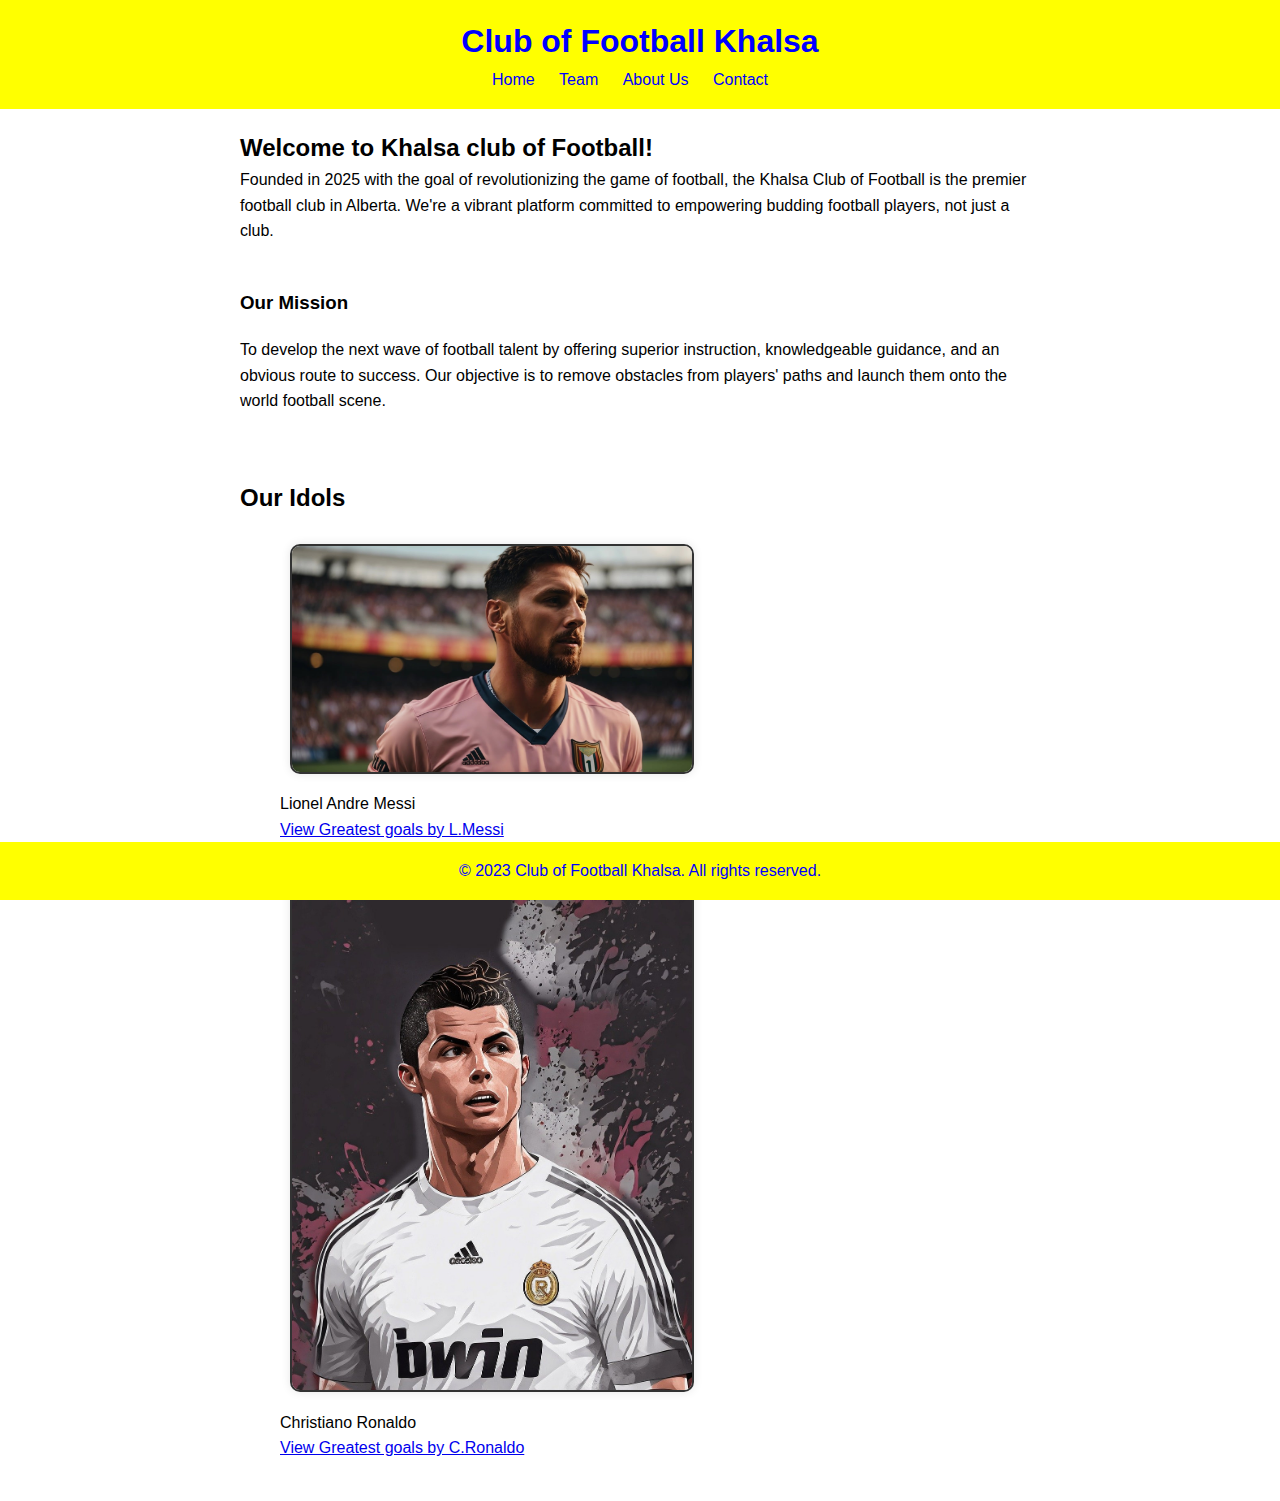
<file: index.html>
<!DOCTYPE html>
<html lang="en">

<head>
    <meta charset="UTF-8">
    <meta name="viewport" content="width=device-width, initial-scale=1.0">
    <link rel="stylesheet" href="CSSfile.css">
    <title>Football Club</title>
</head>

<body>
     <header class="header">
        <div class="header-content">
            <h1>Club of Football Khalsa</h1>
            <nav>
                <ul>
                    <li><a href="FOOTBALLc.html">Home</a></li>
                    <li><a href="Team.html">Team</a></li>
                    <li><a href="About.html">About Us</a></li>
                    <li><a href="Contact.html">Contact</a></li>
                </ul>
            </nav>
        </div>
    </header>

    <main>
        <section id="home">
            <h2>Welcome to Khalsa club of Football!</h2>
            <p>Founded in 2025 with the goal of revolutionizing the game of football, the Khalsa Club of Football is the premier football club in Alberta. We're a vibrant platform committed to empowering budding football players, not just a club.</p><br>

            <h3>Our Mission</h3>
            <p>To develop the next wave of football talent by offering superior instruction, knowledgeable guidance, and an obvious route to success. Our objective is to remove obstacles from players' paths and launch them onto the world football scene.</p><br>

        </section>
        <section id="idols">
            <h2>Our Idols</h2>
            <figure>
            <img id = "messi" src="Messi.jpg" alt="Messi">
            <figcaption>Lionel Andre Messi</figcaption>
            <figcaption><a href="https://www.youtube.com/watch?v=PSanJ5swYBM&pp=ygUTR3JlYXRlc3QgZ29hbCBtZXNpaQ%3D%3D">View Greatest goals by L.Messi</a></figcaption>
            </figure>
            <figure>
            <img id = "Ronaldo" src="ronaldo.jpg" alt="Ronaldo">
            <figcaption>Christiano Ronaldo</figcaption>
            <figcaption><a href="https://www.youtube.com/watch?v=OUKGsb8CpF8&pp=ygUVZ3JlYXRlc3QgZ29hbCByb25hbGRv">View Greatest goals by C.Ronaldo</a></figcaption>
            </figure>
        </section>

        
    </main>

    <footer>
        <p>&copy; 2023 Club of Football Khalsa. All rights reserved.</p>
    </footer>
</body>

</html>
</file>
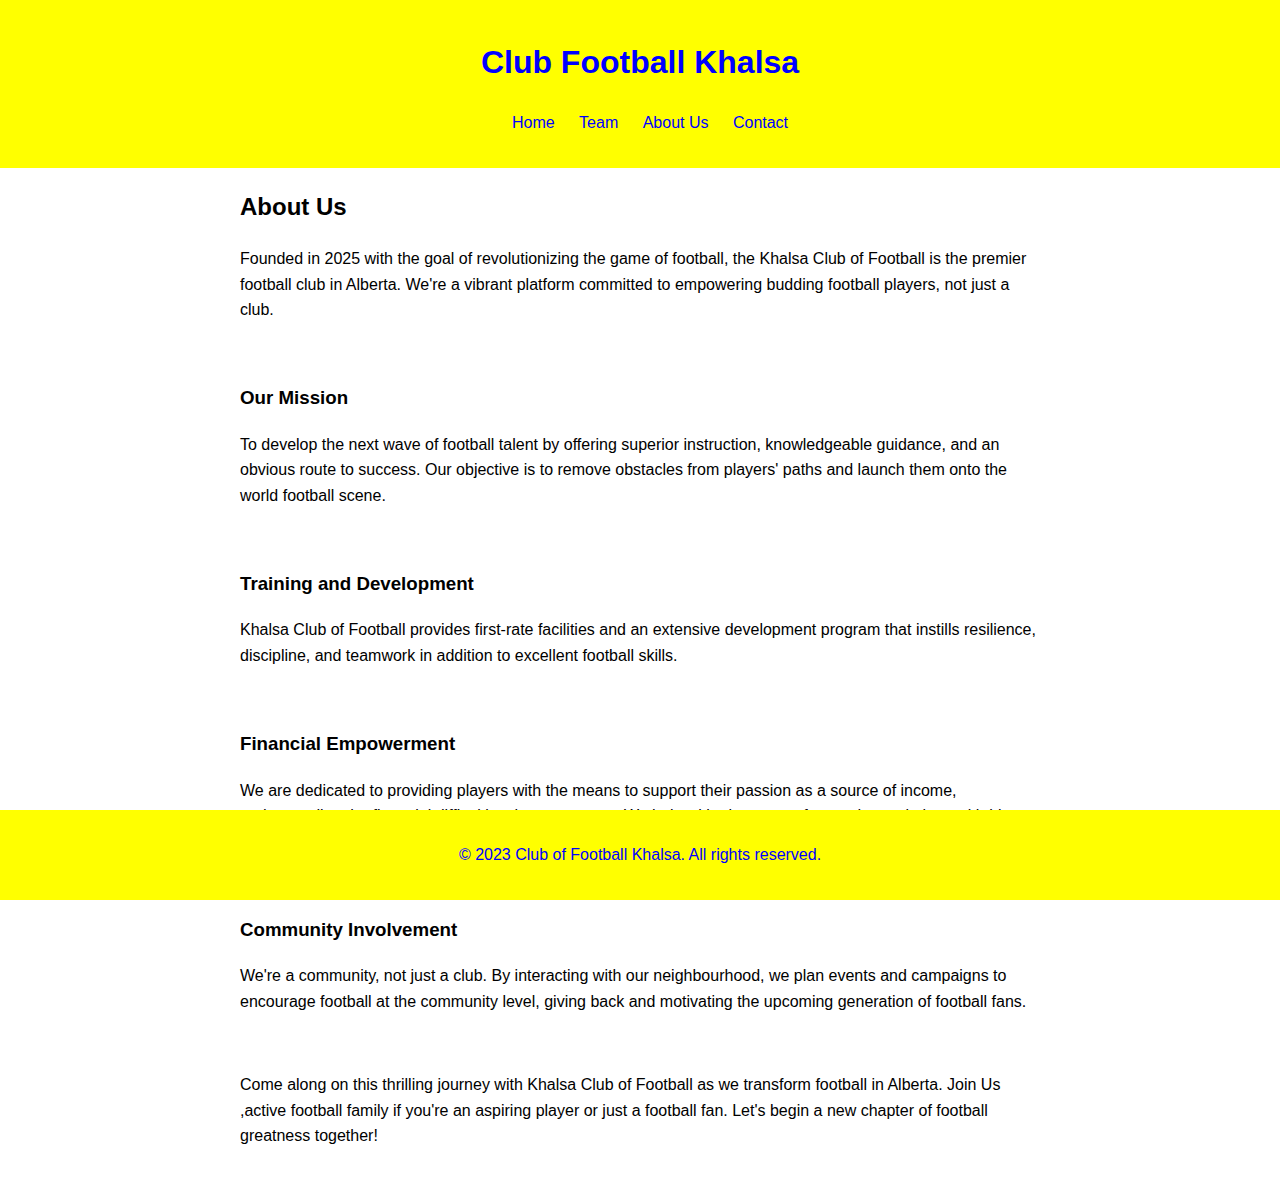
<file: About.html>
<!DOCTYPE html>
<html lang="en">

<head>
    <meta charset="UTF-8">
    <meta name="viewport" content="width=device-width, initial-scale=1.0">
    <link rel="stylesheet" href="aboutstyle.css">
    <title>About Us -Club of Football Khalsa </title>
</head>

<body>
    <header class="header">
        <div class="header-content">
            <h1>Club Football Khalsa</h1>
            <nav>
                <ul>
                    <li><a href="FOOTBALLc.html">Home</a></li>
                    <li><a href="Team.html">Team</a></li>
                    <li><a href="About.html">About Us</a></li>
                    <li><a href="Contact.html">Contact</a></li>
            </nav>
        </div>
    </header>

    <main>
        <section id="about">
            <h2>About Us</h2>
            <p>Founded in 2025 with the goal of revolutionizing the game of football, the Khalsa Club of Football is the premier football club in Alberta. We're a vibrant platform committed to empowering budding football players, not just a club.</p><br>

            <h3>Our Mission</h3>
            <p>To develop the next wave of football talent by offering superior instruction, knowledgeable guidance, and an obvious route to success. Our objective is to remove obstacles from players' paths and launch them onto the world football scene.</p><br>

            <h3>Training and Development</h3>
             <p>Khalsa Club of Football provides first-rate facilities and an extensive development program that instills resilience, discipline, and teamwork in addition to excellent football skills.</p><br>
            <h3> Financial Empowerment</h3>
            <p> We are dedicated to providing players with the means to support their passion as a source of income, understanding the financial difficulties they encounter. We help with player transfers and negotiations with bigger clubs by forming strategic partnerships.</p><br>

            <h3>Community Involvement</h3>
            <p>We're a community, not just a club. By interacting with our neighbourhood, we plan events and campaigns to encourage football at the community level, giving back and motivating the upcoming generation of football fans.</p><br>

            <p>Come along on this thrilling journey with Khalsa Club of Football as we transform football in Alberta. Join Us  ,active football family if you're an aspiring player or just a football fan. Let's begin a new chapter of football greatness together!</p>
        </section>
    </main>

    <footer>
        <p>&copy; 2023 Club of Football Khalsa. All rights reserved.</p>
    </footer>
</body>

</html>
</file>
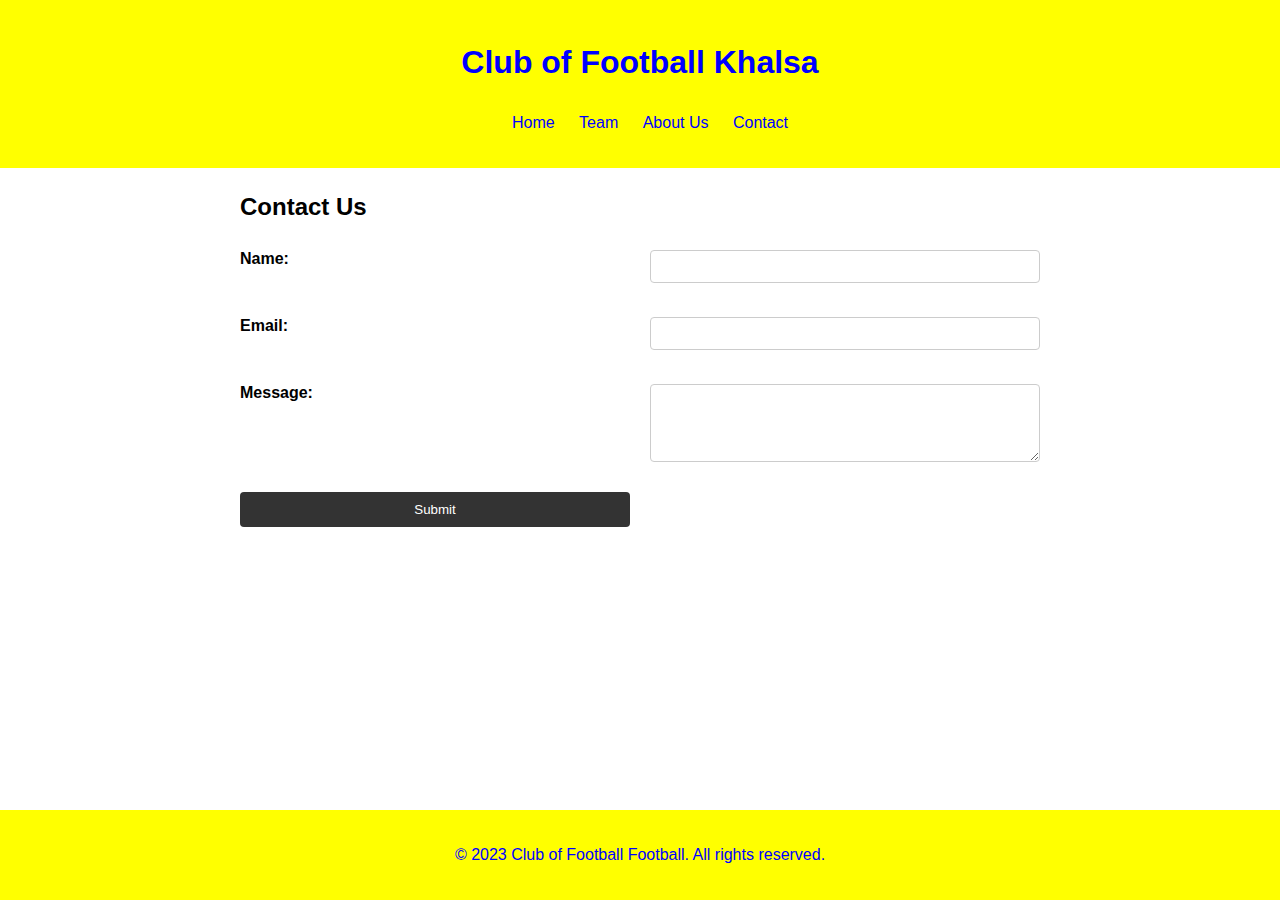
<file: Contact.html>
<!DOCTYPE html>
<html lang="en">

<head>
    <meta charset="UTF-8">
    <meta name="viewport" content="width=device-width, initial-scale=1.0">
    <link rel="stylesheet" href="contactstyle.css">
    <title>Contact Us - Club of Football Khalsa</title>
</head>

<body>
    <header class="header">
        <div class="header-content">
            <h1>Club of Football Khalsa</h1>
            <nav>
                <ul>
                    <li><a href="FOOTBALLc.html">Home</a></li>
                    <li><a href="Team.html">Team</a></li>
                    <li><a href="About.html">About Us</a></li>
                    <li><a href="Contact.html">Contact</a></li>
                </ul>
            </nav>
        </div>
    </header>

    <main>
        <section id="contact">
            <h2>Contact Us</h2>
            <form action="#" method="post">
                <label for="name">Name:</label>
                <input type="text" id="name" name="name" required>

                <label for="email">Email:</label>
                <input type="email" id="email" name="email" required>

                <label for="message">Message:</label>
                <textarea id="message" name="message" rows="4" required></textarea>

                <button type="submit">Submit</button>
            </form>
        </section>
    </main>

    <footer>
        <p>&copy; 2023 Club of Football Football. All rights reserved.</p>
    </footer>
</body>

</html>
</file>
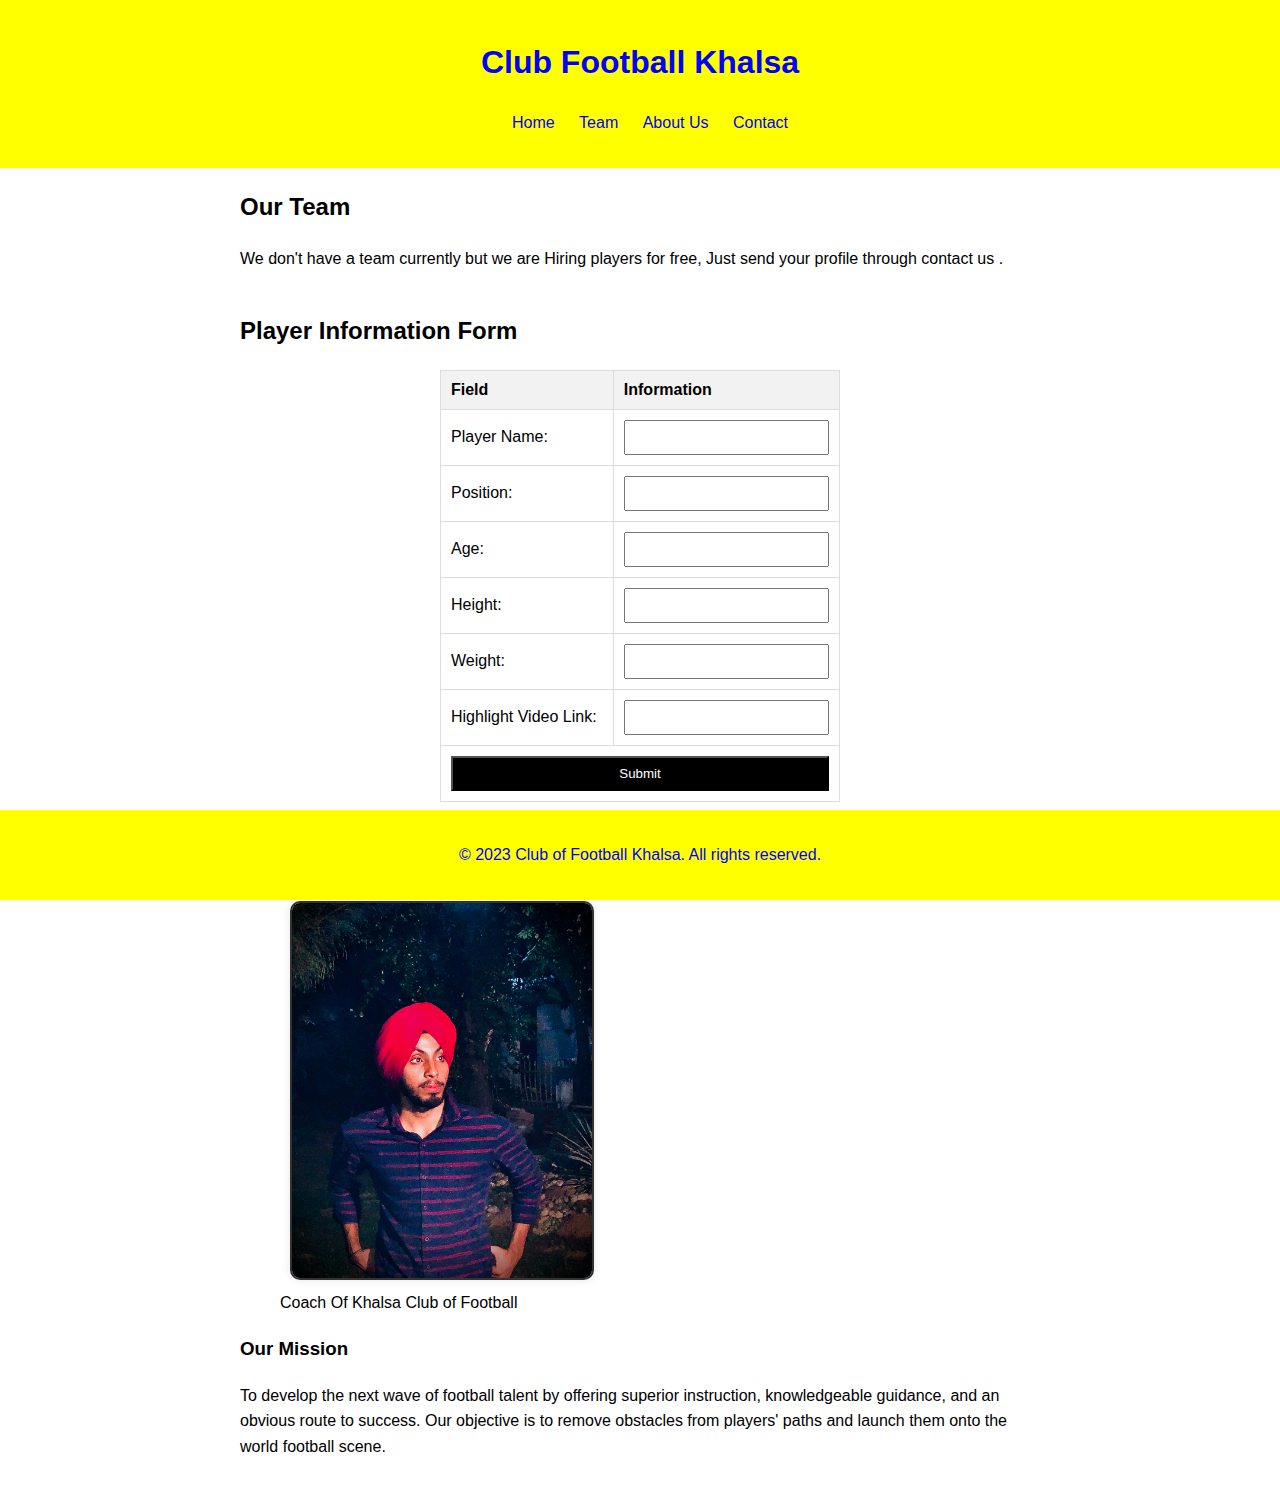
<file: Team.html>
<html lang="en">

<head>
    <meta charset="UTF-8">
    <meta name="viewport" content="width=device-width, initial-scale=1.0">
    <link rel="stylesheet" href="teamstyle.css">
    <title>Team -Club of Football Khalsa </title>
</head>

<body>
    <header class="header">
        <div class="header-content">
            <h1>Club Football Khalsa</h1>
            <nav>
                <ul>
                    <li><a href="FOOTBALLc.html">Home</a></li>
                    <li><a href="Team.html">Team</a></li>
                    <li><a href="About.html">About Us</a></li>
                    <li><a href="Contact.html">Contact</a></li>
            </nav>
        </div>
    </header>

    <main>
        <section id="Team">
            <h2>Our Team</h2>
            <p>We don't have a team currently but we are Hiring players for free, Just send your profile through contact us .</p>
        </section>

        <section>
            <h2>Player Information Form</h2>
            <form action="#" method="post">
                <table>
                  <tr>
                    <th>Field</th>
                    <th>Information</th>
                  </tr>
                  <tr>
                    <td>Player Name:</td>
                    <td><input type="text" name="player_name" required></td>
                  </tr>
                  <tr>
                    <td>Position:</td>
                    <td><input type="text" name="position" required></td>
                  </tr>
                  <tr>
                    <td>Age:</td>
                    <td><input type="number" name="age" required></td>
                  </tr>
                  <tr>
                    <td>Height:</td>
                    <td><input type="text" name="height" required></td>
                  </tr>
                  <tr>
                    <td>Weight:</td>
                    <td><input type="text" name="weight" required></td>
                  </tr>
                  <tr>
                    <td>Highlight Video Link:</td>
                    <td><input type="url" name="video_link" required></td>
                  </tr>
                  <tr>
                    <td colspan="2">
                      <input type="submit" value="Submit">
                    </td>
                  </tr>
                </table>
              </form>

        </section>
        <section>
            <h3> Head Coach and Team Manager</h3>
            <figure>
                <img id="coach" src="jashanpink.jpg" alt="Coach" >
                <figcaption>Coach Of Khalsa Club of Football</figcaption>
            </figure>

            <h3>Our Mission</h3>
            <p>To develop the next wave of football talent by offering superior instruction, knowledgeable guidance, and an obvious route to success. Our objective is to remove obstacles from players' paths and launch them onto the world football scene.</p>
        </section>
    </main>

    <footer>
        <p>&copy; 2023 Club of Football Khalsa. All rights reserved.</p>
    </footer>
</body>

</html>
</file>
<file: aboutstyle.css>
body {
    font-family: 'Arial', sans-serif;
    line-height: 1.6;
    margin: 0;
}

header {
    background-color: yellow;
    color: blue;
    text-align: center;
    padding: 1em 0;
}

nav ul {
    list-style: none;
}

nav ul li {
    display: inline;
    margin-right: 20px;
}

nav a {
    text-decoration: none;
    color: blue;
}

main {
    max-width: 800px;
    margin: 20px auto;
    padding: 0 20px;
}

section {
    margin-bottom: 40px;
}

footer {
    background-color: yellow;
    color: blue;
    text-align: center;
    padding: 1em 0;
    position: fixed;
    bottom: 0;
    width: 100%;
}
</file>
<file: contactstyle.css>
body {
    font-family: 'Arial', sans-serif;
    line-height: 1.6;
    margin: 0;
}

header {
    background-color: yellow;
    color: blue;
    text-align: center;
    padding: 1em 0;
}
nav ul {
    list-style: none;
}

nav ul li {
    display: inline;
    margin-right: 20px;
}

nav a {
    text-decoration: none;
    color: blue;
}

main {
    max-width: 800px;
    margin: 20px auto;
    padding: 0 20px;
}

section {
    margin-bottom: 40px;
}

form {
    display: grid;
    grid-template-columns: 1fr 1fr;
    gap: 20px;
}

label {
    font-weight: bold;
}

input,
textarea {
    width: 100%;
    padding: 8px;
    box-sizing: border-box;
    margin-top: 4px;
    margin-bottom: 10px;
    border: 1px solid #ccc;
    border-radius: 4px;
}

button {
    background-color: #333;
    color: #fff;
    padding: 10px 20px;
    border: none;
    border-radius: 4px;
    cursor: pointer;
}

button:hover {
    background-color: #555;
}

footer {
    background-color: yellow;
    color: blue;
    text-align: center;
    padding: 1em 0;
    position: fixed;
    bottom: 0;
    width: 100%;
}
</file>
<file: teamstyle.css>
body {
    font-family: 'Arial', sans-serif;
    line-height: 1.6;
    margin: 0;
}

header {
    background-color: yellow;
    color: blue;
    text-align: center;
    padding: 1em 0;
}
#coach {
  width: 80%;
  max-width: 300px;
  height: auto;
  border: 2px solid #333;
  border-radius: 10px; 
  box-shadow: 0 0 10px rgba(0, 0, 0, 0.1); 
  margin: 10px;
}


table {
  width: 50%;
  margin: 20px auto;
  border-collapse: collapse;
}

th, td {
  padding: 10px;
  border: 1px solid #ddd;
  text-align: left;
}

th {
  background-color: #f2f2f2;
}

input, select {
  width: 100%;
  padding: 8px;
  box-sizing: border-box;
}

input[type="submit"] {
  background-color: black;
  color: white;
  cursor: pointer;
}

input[type="submit"]:hover {
  background-color: black;
}



nav ul {
    list-style: none;
}

nav ul li {
    display: inline;
    margin-right: 20px;
}

nav a {
    text-decoration: none;
    color: blue;
}
main {
    max-width: 800px;
    margin: 20px auto;
    padding: 0 20px;
}

section {
    margin-bottom: 40px;
}

footer {
    background-color: yellow;
    color: blue;
    text-align: center;
    padding: 1em 0;
    position: fixed;
    bottom: 0;
    width: 100%;
}
</file>
<file: CSSfile.css>
/* Reset some default styles */
body, h1, h2, p, ul {
    margin: 0;
    padding: 0;
}

/* Global styles */
body {
    font-family: 'Arial', sans-serif;
    line-height: 1.6;
}
#messi {
  width: 100%; 
  max-width: 400px;
  height: auto;
  border: 2px solid #333; 
  border-radius: 10px; 
  box-shadow: 0 0 10px rgba(0, 0, 0, 0.1);
  margin: 10px;
}
#Ronaldo {
  width: 100%; 
  max-width: 400px;
  height: auto; 
  border: 2px solid #333;
  border-radius: 10px; 
  box-shadow: 0 0 10px rgba(0, 0, 0, 0.1); 
  margin: 10px; 
}
header {
    background-color: yellow;
    color: blue;
    text-align: center;
    padding: 1em 0;
}

nav ul {
    list-style: none;
}

nav ul li {
    display: inline;
    margin-right: 20px;
}

nav a {
    text-decoration: none;
    color: blue;
}

main {
    max-width: 800px;
    margin: 20px auto;
    padding: 0 20px;
}

section {
    margin-bottom: 40px;
}

footer {
    background-color: yellow;
    color: blue;
    text-align: center;
    padding: 1em 0;
    position: fixed;
    bottom: 0;
    width: 100%;
}
</file>
